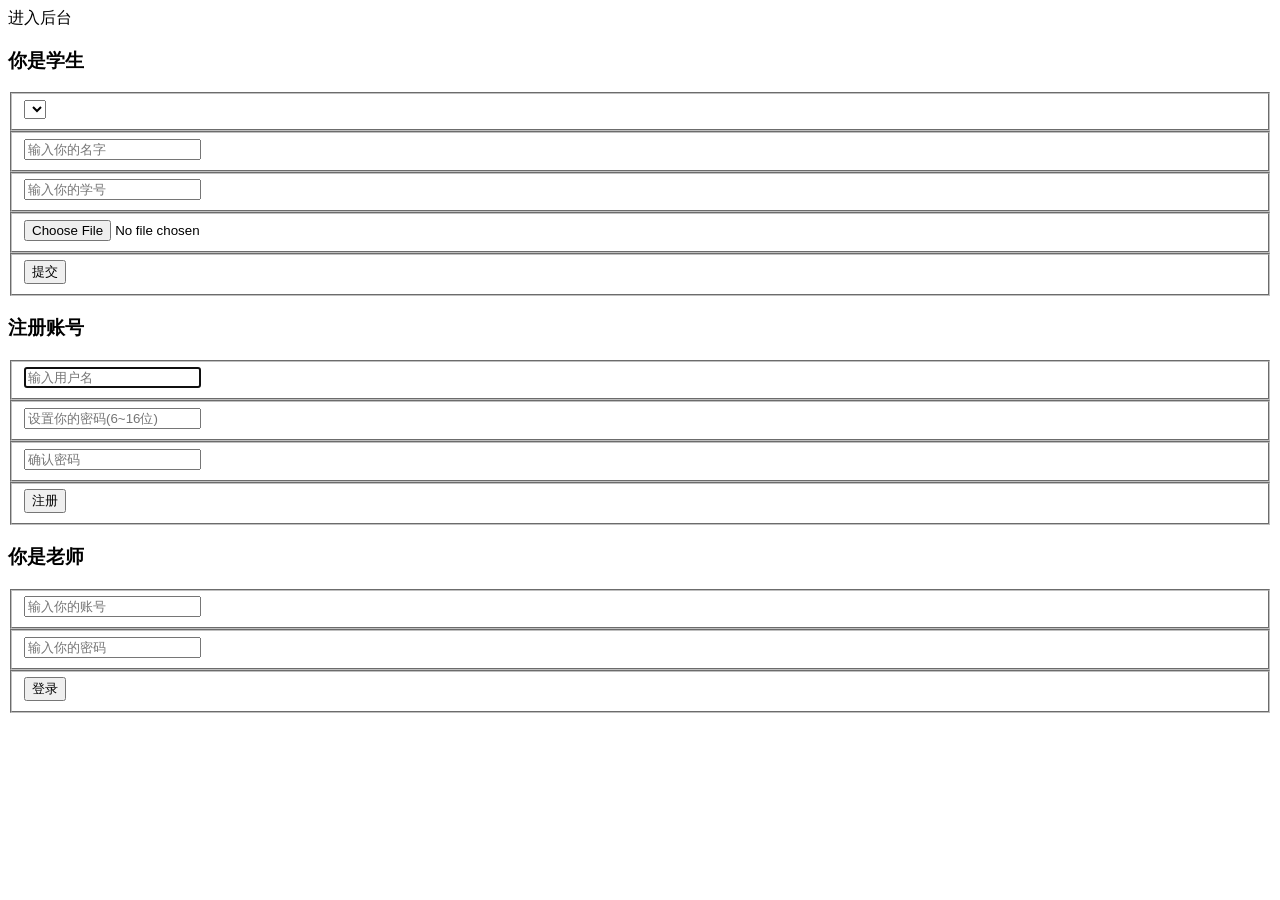
<file: westtwo/target/classes/templates/index.html>
<!DOCTYPE html>
<html lang="en" xmlns:th="http://www.w3.org/1999/xhtml">
<head>
    <meta charset="UTF-8">
    <title>提交作业网站</title>
    <link rel="stylesheet" th:href="@{/css/index.css}">
    <script th:src="@{/js/jquery-migrate-1.4.1.js}">
    </script><script th:src="@{/js/index.js}"></script>

</head>
<body>
<div>
    <a class="btn btn-sm btn-primary" th:href="@{/main}">进入后台</a>
</div>
<div class="container">
    <form class="contact" th:action="@{/upload}" method="post" enctype="multipart/form-data">
        <h3>你是学生</h3>
        <fieldset>
            <select class="form-control" name="id">
                <option  th:each="assess:${assesses}" th:text="${assess.getId()}"  th:value="${assess.getId()}"></option>
            </select>
        </fieldset>
        <fieldset>
            <input placeholder="输入你的名字" type="text"  name="name" required="" >
        </fieldset>
        <fieldset>
            <input placeholder="输入你的学号" type="text" name="number" required="">
        </fieldset>
        <fieldset>
            <input type="file"  name="file" required="">
        </fieldset>
        <fieldset>
            <button name="submit" type="submit" class="contact-submit" >提交</button>
        </fieldset>

        <!--   文件上传结果提示 -->
        <p style="color: red" th:text="${upload}" th:if="${not #strings.isEmpty(upload)}"></p>

    </form>
</div>

<div class="container">
    <form class="contact" th:action="@{/enrol}" method="post">
        <h3>注册账号</h3>
        <fieldset>
            <input placeholder="输入用户名" type="text"  required="" name="username1" autofocus="" id="id1">
        </fieldset>
        <fieldset>
            <input placeholder="设置你的密码(6~16位)" type="password"  name="password1" required="" id="pwd1">
        </fieldset>
        <fieldset>
            <input placeholder="确认密码" type="password"  required="" name="password2" id="pwd2">
        </fieldset>
        <fieldset>
            <button name="submit" type="submit" class="contact-submit" id="submit1" >注册</button>
        </fieldset>

        <!--   文件上传结果提示 -->
        <p style="color: red" th:text="${enrol}" th:if="${not #strings.isEmpty(enrol)}"></p>
    </form>
</div>

<div class="container">
    <form class="contact" th:action="@{/login}" method="post">
        <h3>你是老师</h3>
        <fieldset>
            <input placeholder="输入你的账号" type="text" name="username" required="" autofocus="" id="id">
        </fieldset>
        <fieldset>
            <input placeholder="输入你的密码" type="password" name="password" required="" id="pwd">
        </fieldset>
        <fieldset>
            <button name="submit" type="submit" class="contact-submit" id="submit" >登录</button>
        </fieldset>

        <!--   错误信息提示 -->
        <p style="color: red" th:text="${msg}" th:if="${not #strings.isEmpty(msg)}"></p>

    </form>
</div>
</body>
</html>
</file>
